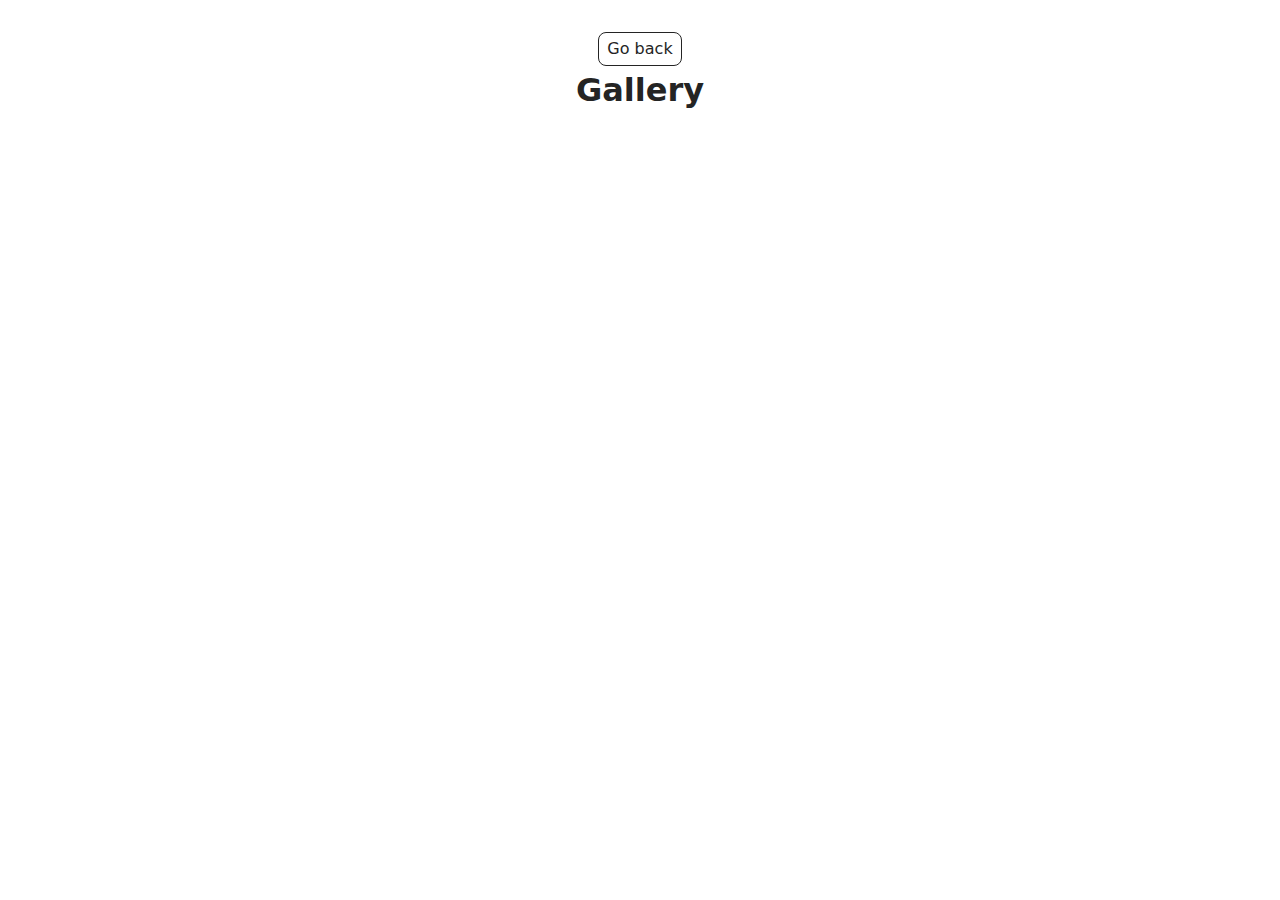
<file: src/1-gallery.html>
<!DOCTYPE html>
<html lang="en">
  <head>
    <meta charset="UTF-8" />
    <meta http-equiv="X-UA-Compatible" content="IE=edge" />
    <meta name="viewport" content="width=device-width, initial-scale=1.0" />
    <title>Gallery</title>
    <link rel="stylesheet" href="./css/styles.css" />
  </head>
  <body>
    <main>
      <div class="container">
        <a class="back-link" href="./index.html">Go back</a>
        <h1 class="main-title">Gallery</h1>
      </div>
      <div class="container">
        <ul class="gallery"></ul>
      </div>
    </main>
    <script type="module" src="./js/1-gallery.js"></script>
  </body>
</html>
</file>
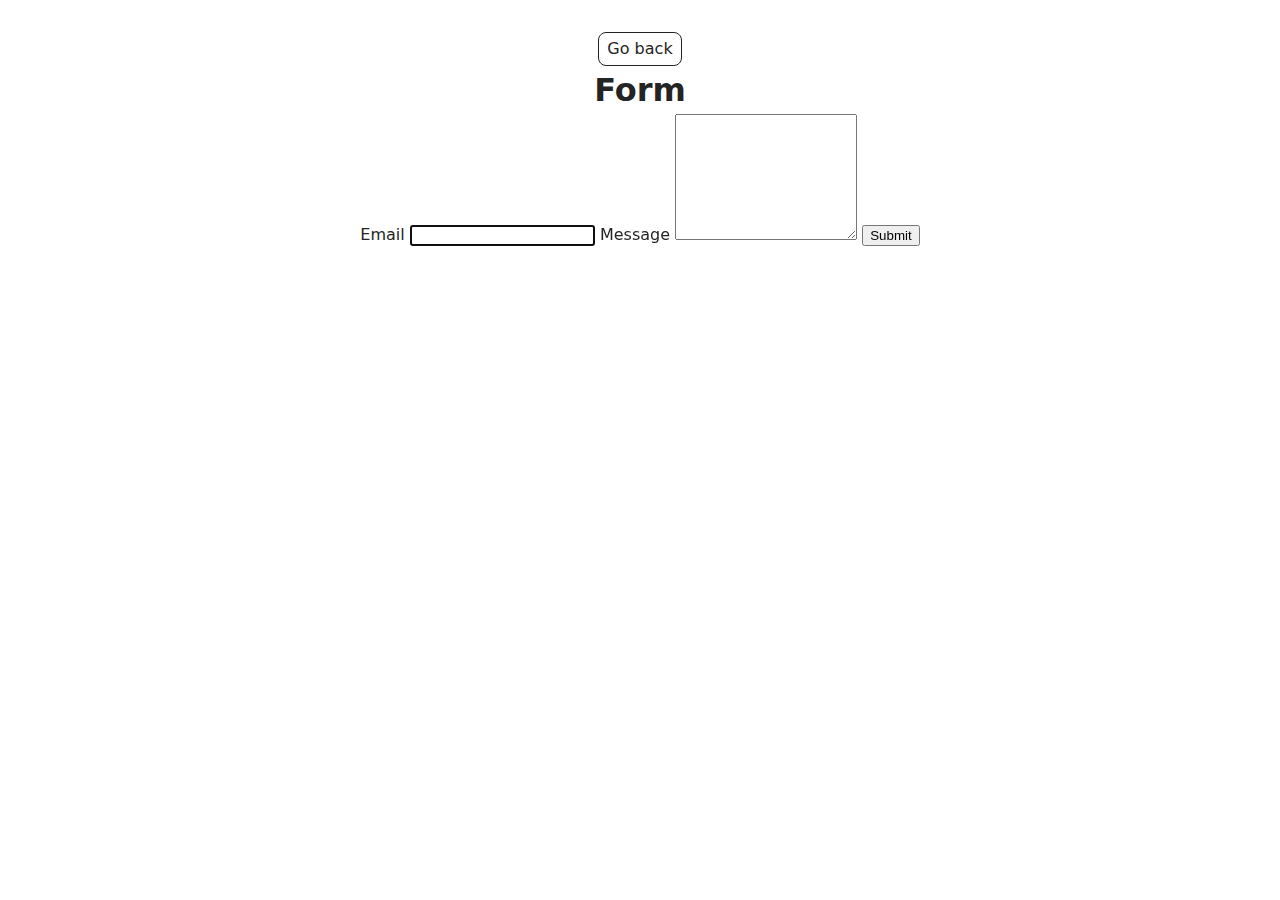
<file: src/2-form.html>
<!DOCTYPE html>
<html lang="en">
  <head>
    <meta charset="UTF-8" />
    <meta http-equiv="X-UA-Compatible" content="IE=edge" />
    <meta name="viewport" content="width=device-width, initial-scale=1.0" />
    <title>Form</title>
    <link rel="stylesheet" href="./css/styles.css" />
  </head>
  <body>
    <main>
      <div class="container">
        <a class="back-link" href="./index.html">Go back</a>
        <h1 class="main-title">Form</h1>
      </div>
      <div class="container">
        <form class="feedback-form" autocomplete="off">
          <label class="form-lable">
            <span>Email</span>
            <input class="form-input" type="email" name="email" autofocus />
          </label>
          <label class="form-lable">
            <span>Message</span>
            <textarea class="form-input" name="message" rows="8"></textarea>
          </label>
          <button class="form-btn" type="submit">Submit</button>
        </form>
      </div>
    </main>

    <script type="module" src="./js/2-form.js"></script>
  </body>
</html>
</file>
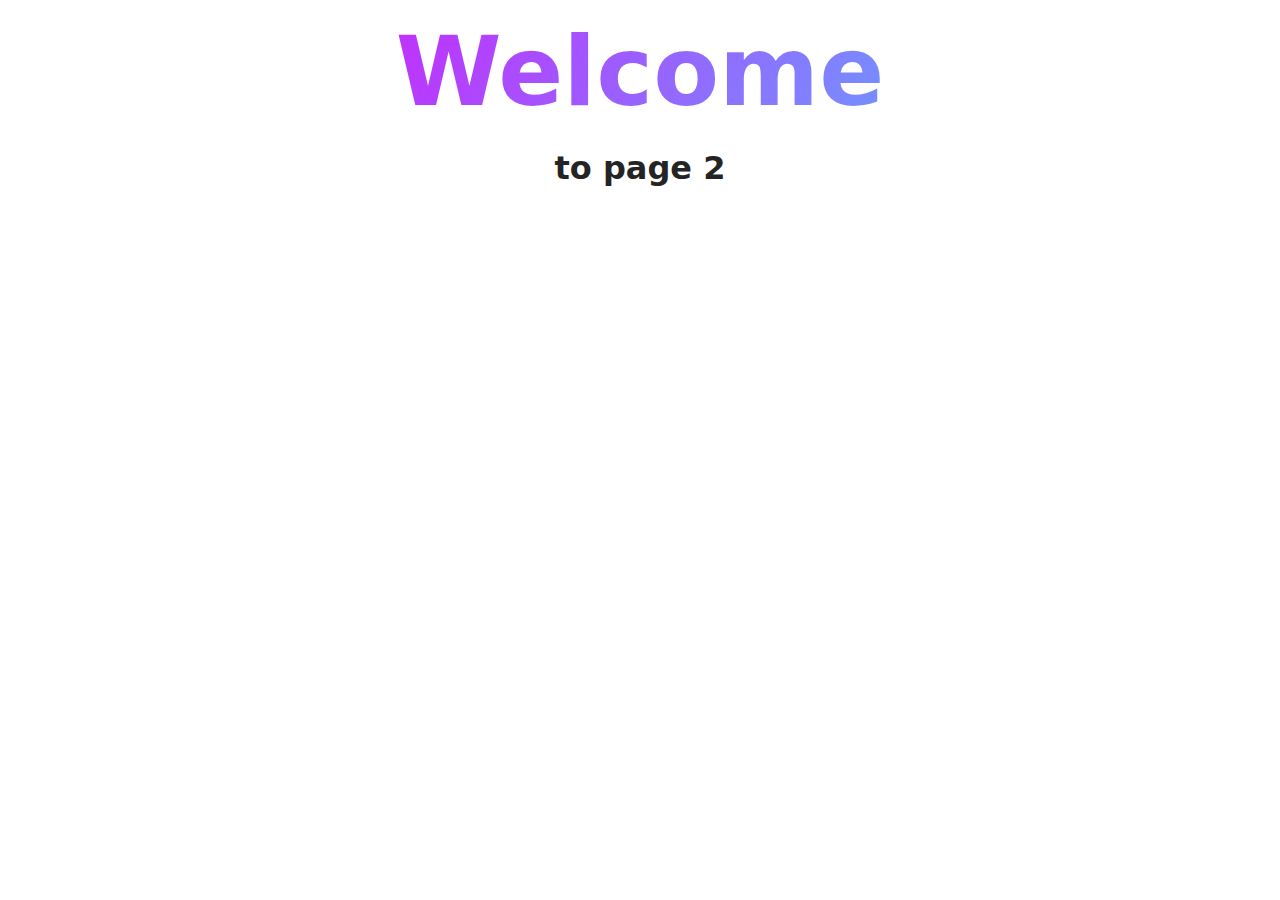
<file: src/page-2.html>
<!DOCTYPE html>
<html lang="en">
  <head>
    <meta charset="UTF-8" />
    <meta http-equiv="X-UA-Compatible" content="IE=edge" />
    <meta name="viewport" content="width=device-width, initial-scale=1.0" />
    <title>Page 2</title>
    <link rel="stylesheet" href="./css/styles.css" />
  </head>
  <body>
    <load
      src="./partials/header.html"
      icon-path="./img/sprite.svg#logo"
      highlight-act="active"
    />

    <main>
      <div class="container">
        <h1 class="main-title">
          <span class="main-title-gradient">Welcome</span> to page 2
        </h1>
        <load src="./partials/back-link.html" />
      </div>
    </main>

    <load src="./partials/footer.html" />
  </body>
</html>
</file>
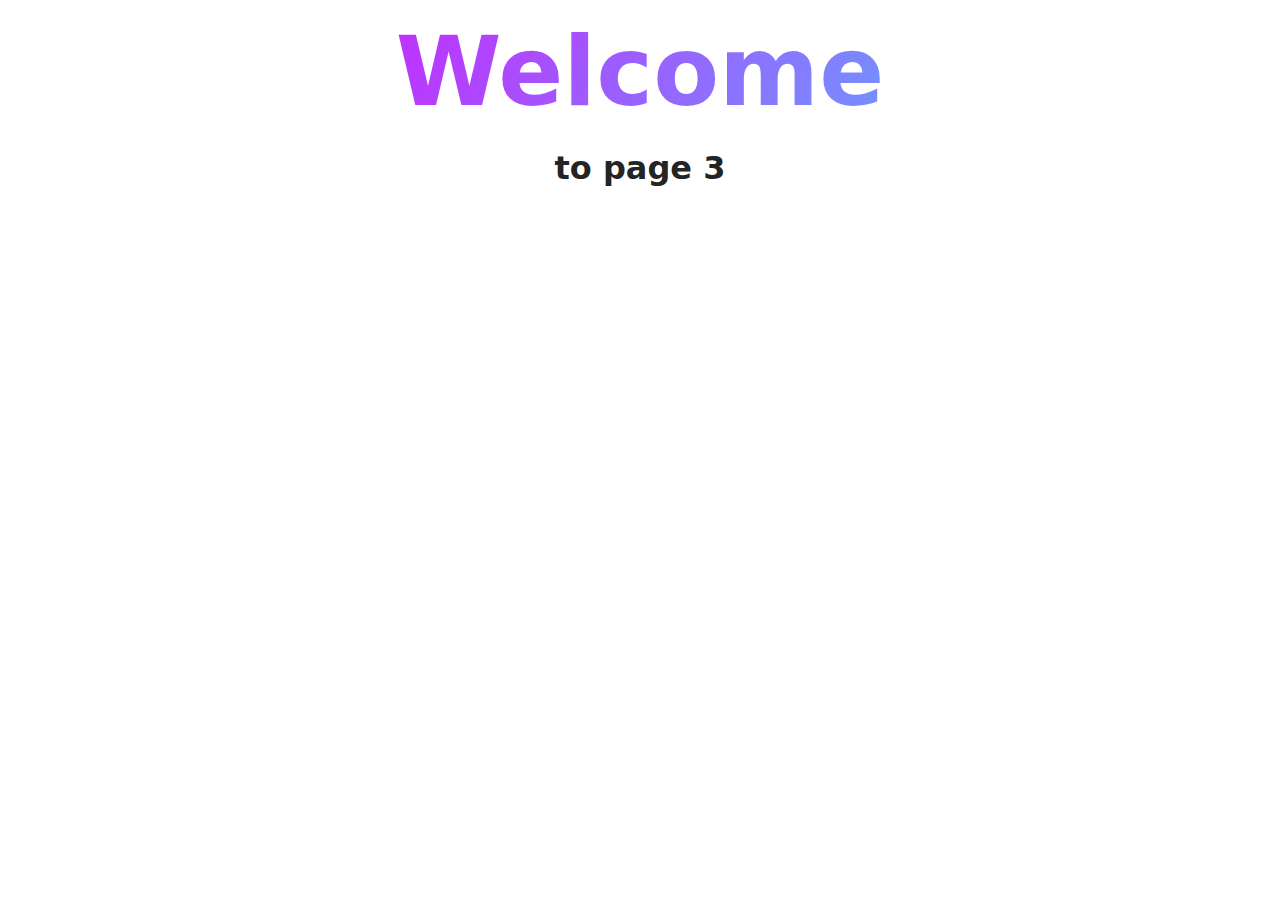
<file: src/page-3.html>
<!DOCTYPE html>
<html lang="en">
  <head>
    <meta charset="UTF-8" />
    <meta http-equiv="X-UA-Compatible" content="IE=edge" />
    <meta name="viewport" content="width=device-width, initial-scale=1.0" />
    <title>Page 3</title>
    <link rel="stylesheet" href="./css/styles.css" />
  </head>
  <body>
    <load
      src="./partials/header.html"
      icon-path="./img/sprite.svg#logo"
      highlight-curr="active"
    />

    <main>
      <div class="container">
        <h1 class="main-title">
          <span class="main-title-gradient">Welcome</span> to page 3
        </h1>
        <load src="./partials/back-link.html" />
      </div>
    </main>

    <load src="./partials/footer.html" />
  </body>
</html>
</file>
<file: src/css/styles.css>
/**
  |============================
  | include css partials with
  | default @import url()
  |============================
*/
/* Common styles */
@import url('./reset.css');
@import url('./base.css');
@import url('./container.css');
@import url('./animations.css');

/* Sections style */
@import url('./header.css');
@import url('./vite-promo.css');
@import url('./badges.css');
@import url('./back-link.css');
@import url('./footer.css');
</file>
